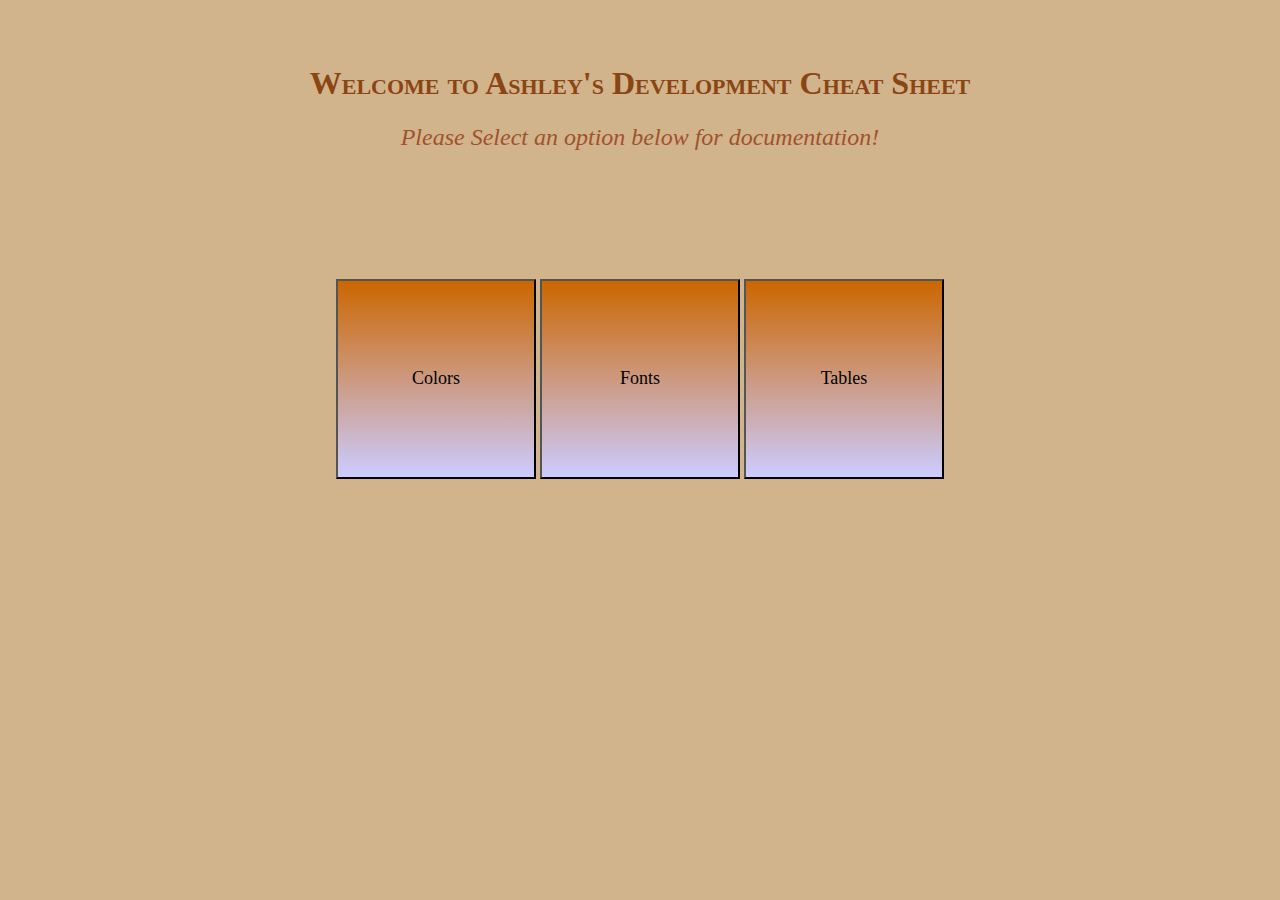
<file: index.html>
<!DOCTYPE html>
<html>
<head>
    <link href="./resources/css/index.css" type="text/css" rel="stylesheet">
  <title>My Development Cheat Sheet</title>
</head> 
<body>
</br>
</br>
    <h1 class="main">Welcome to Ashley's Development Cheat Sheet</h1>
    <h2 class="sub">Please Select an option below for documentation!</h2>
</br>
</br>
</br>
</br>
</br>
</br>
    <div class="optionbuttons">
        <a href="/colors.html"><button>Colors</button></a>
        <a href="/fonts.html"><button>Fonts</button></a>
        <a href="/tables.html"><button>Tables</button></a>
    </div>
</body>
</html>
</file>
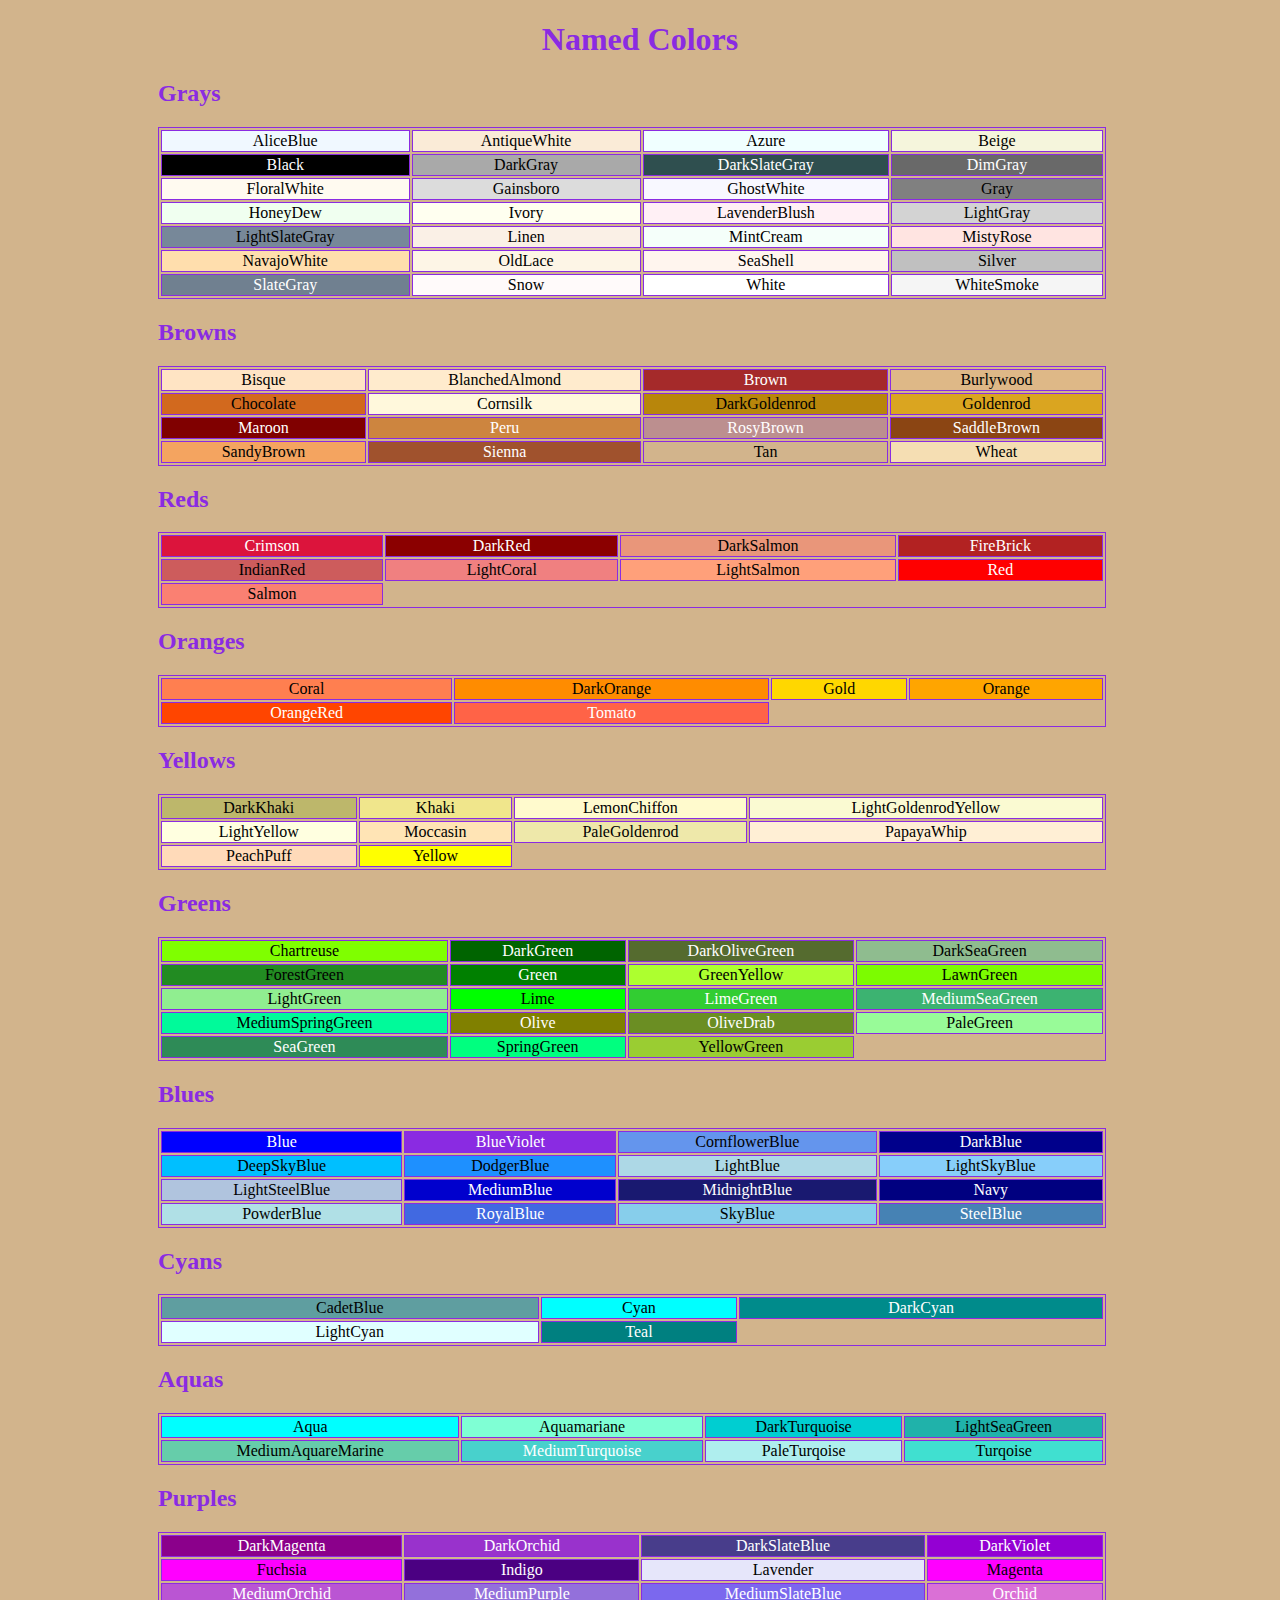
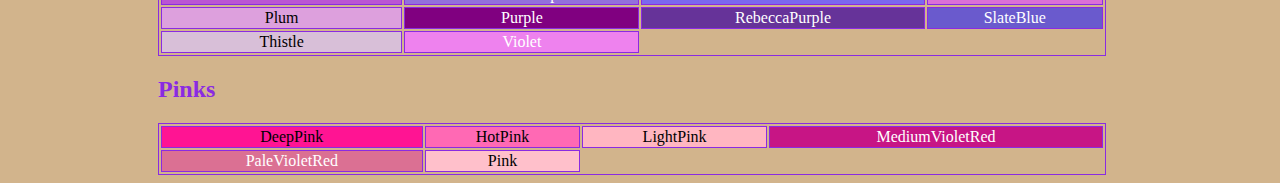
<file: colors.html>
<!DOCTYPE html>
<html>
<head>
    <link href="./resources/css/index.css" type="text/css" rel="stylesheet">
  <title>My Development Cheat Sheet</title>
</head>
<body>
    <h1 class="tabletitle">Named Colors</h1>
    <h2 class="tabletitles">Grays</h2>
    <table>
        <tr>
            <td class="gray01">AliceBlue</td>
            <td class="gray02">AntiqueWhite</td>
            <td class="gray03">Azure</td>
            <td class="gray04">Beige</td>
        </tr>
        <tr>
            <td class="gray05">Black</td>
            <td class="gray06">DarkGray</td>
            <td class="gray07">DarkSlateGray</td>
            <td class="gray08">DimGray</td>
        </tr>
        <tr>
            <td class="gray09">FloralWhite</td>
            <td class="gray10">Gainsboro</td>
            <td class="gray11">GhostWhite</td>
            <td class="gray12">Gray</td>
        </tr>
        <tr>
            <td class="gray13">HoneyDew</td>
            <td class="gray14">Ivory</td>
            <td class="gray15">LavenderBlush</td>
            <td class="gray16">LightGray</td>
        </tr>
        <tr>
            <td class="gray17">LightSlateGray</td>
            <td class="gray18">Linen</td>
            <td class="gray19">MintCream</td>
            <td class="gray20">MistyRose</td>
        </tr>
        <tr>
            <td class="gray21">NavajoWhite</td>
            <td class="gray22">OldLace</td>
            <td class="gray23">SeaShell</td>
            <td class="gray24">Silver</td>
        </tr>
        <tr>
            <td class="gray25">SlateGray</td>
            <td class="gray26">Snow</td>
            <td class="gray27">White</td>
            <td class="gray28">WhiteSmoke</td>
        </tr>
    </table>
    <h2 class="tabletitles">Browns</h2>
    <table>
        <tr>
            <td class="brown01">Bisque</td>
            <td class="brown02">BlanchedAlmond</td>
            <td class="brown03">Brown</td>
            <td class="brown04">Burlywood</td>
        </tr>
        <tr>
            <td class="brown05">Chocolate</td>
            <td class="brown06">Cornsilk</td>
            <td class="brown07">DarkGoldenrod</td>
            <td class="brown08">Goldenrod</td>
        </tr>
        <tr>
            <td class="brown09">Maroon</td>
            <td class="brown10">Peru</td>
            <td class="brown11">RosyBrown</td>
            <td class="brown12">SaddleBrown</td>
        </tr>
        <tr>
            <td class="brown13">SandyBrown</td>
            <td class="brown14">Sienna</td>
            <td class="brown15">Tan</td>
            <td class="brown16">Wheat</td>
        </tr>
    </table> 
    <h2 class="tabletitles">Reds</h2>
    <table>
        <tr>
            <td class="red01">Crimson</td>
            <td class="red02">DarkRed</td>
            <td class="red03">DarkSalmon</td>
            <td class="red04">FireBrick</td>
        </tr>
        <tr>
            <td class="red05">IndianRed</td>
            <td class="red06">LightCoral</td>
            <td class="red07">LightSalmon</td>
            <td class="red08">Red</td>
        </tr>
        <tr>
            <td class="red09">Salmon</td>
        </tr>
    </table>
    <h2 class="tabletitles">Oranges</h2>
        <table>
            <tr>
                <td class="orange01">Coral</td>
                <td class="orange02">DarkOrange</td>
                <td class="orange03">Gold</td>
                <td class="orange04">Orange</td>
            </tr>
            <tr>
                <td class="orange05">OrangeRed</td>
                <td class="orange06">Tomato</td>
            </tr>
        </table>
    <h2 class="tabletitles">Yellows</h2>
    <table>
        <tr>
            <td class="yellow01">DarkKhaki</td>
            <td class="yellow02">Khaki</td>
            <td class="yellow03">LemonChiffon</td>
            <td class="yellow04">LightGoldenrodYellow</td>
        </tr>
        <tr>
            <td class="yellow05">LightYellow</td>
            <td class="yellow06">Moccasin</td>
            <td class="yellow07">PaleGoldenrod</td>
            <td class="yellow08">PapayaWhip</td>
        </tr>
        <tr>
            <td class="yellow09">PeachPuff</td>
            <td class="yellow10">Yellow</td>
        </tr>
    </table>
    <h2 class="tabletitles">Greens</h2>
    <table>
        <tr>
            <td class="green01">Chartreuse</td>
            <td class="green02">DarkGreen</td>
            <td class="green03">DarkOliveGreen</td>
            <td class="green04">DarkSeaGreen</td>
        </tr>
        <tr>
            <td class="green05">ForestGreen</td>
            <td class="green06">Green</td>
            <td class="green07">GreenYellow</td>
            <td class="green08">LawnGreen</td>
        </tr>
        <tr>
            <td class="green09">LightGreen</td>
            <td class="green10">Lime</td>
            <td class="green11">LimeGreen</td>
            <td class="green12">MediumSeaGreen</td>
        </tr>
        <tr>
            <td class="green13">MediumSpringGreen</td>
            <td class="green14">Olive</td>
            <td class="green15">OliveDrab</td>
            <td class="green16">PaleGreen</td>
        </tr>
        <tr>
            <td class="green17">SeaGreen</td>
            <td class="green18">SpringGreen</td>
            <td class="green19">YellowGreen</td>
        </tr>
    </table>   
    <h2 class="tabletitles">Blues</h2>
    <table>
        <tr>
            <td class="blue01">Blue</td>
            <td class="blue02">BlueViolet</td>
            <td class="blue03">CornflowerBlue</td>
            <td class="blue04">DarkBlue</td>
        </tr>
        <tr>
            <td class="blue05">DeepSkyBlue</td>
            <td class="blue06">DodgerBlue</td>
            <td class="blue07">LightBlue</td>
            <td class="blue08">LightSkyBlue</td>
        </tr>
        <tr>
            <td class="blue09">LightSteelBlue</td>
            <td class="blue10">MediumBlue</td>
            <td class="blue11">MidnightBlue</td>
            <td class="blue12">Navy</td>
        </tr>
        <tr>
            <td class="blue13">PowderBlue</td>
            <td class="blue14">RoyalBlue</td>
            <td class="blue15">SkyBlue</td>
            <td class="blue16">SteelBlue</td>
        </tr>
    </table>
    <h2 class="tabletitles">Cyans</h2>
    <table>
        <tr>
            <td class="cyan01">CadetBlue</td>
            <td class="cyan02">Cyan</td>
            <td class="cyan03">DarkCyan</td>
        </tr>
        <tr>
            <td class="cyan04">LightCyan</td>
            <td class="cyan05">Teal</td>
        </tr>
    </table>
    <h2 class="tabletitles">Aquas</h2>
    <table>
        <tr>
            <td class="aqua01">Aqua</td>
            <td class="aqua02">Aquamariane</td>
            <td class="aqua03">DarkTurquoise</td>
            <td class="aqua04">LightSeaGreen</td>
        </tr>
        <tr>
            <td class="aqua05">MediumAquareMarine</td>
            <td class="aqua06">MediumTurquoise</td>
            <td class="aqua07">PaleTurqoise</td>
            <td class="aqua08">Turqoise</td>
        </tr>
    </table>
    <h2 class="tabletitles">Purples</h2>
    <table>
        <tr>
            <td class="purple01">DarkMagenta</td>
            <td class="purple02">DarkOrchid</td>
            <td class="purple03">DarkSlateBlue</td>
            <td class="purple04">DarkViolet</td>
        </tr>
        <tr>
            <td class="purple05">Fuchsia</td>
            <td class="purple06">Indigo</td>
            <td class="purple07">Lavender</td>
            <td class="purple08">Magenta</td>
        </tr>
        <tr>
            <td class="purple09">MediumOrchid</td>
            <td class="purple10">MediumPurple</td>
            <td class="purple11">MediumSlateBlue</td>
            <td class="purple12">Orchid</td>
        </tr>
        <tr>
            <td class="purple13">Plum</td>
            <td class="purple14">Purple</td>
            <td class="purple15">RebeccaPurple</td>
            <td class="purple16">SlateBlue</td>
        </tr>
        <tr>
            <td class="purple17">Thistle</td>
            <td class="purple18">Violet</td>
        </tr>
    </table>
    <h2 class="tabletitles">Pinks</h2>
    <table>
        <tr>
            <td class="pink01">DeepPink</td>
            <td class="pink02">HotPink</td>
            <td class="pink03">LightPink</td>
            <td class="pink04">MediumVioletRed</td>
        </tr>
        <tr>
            <td class="pink05">PaleVioletRed</td>
            <td class="pink06">Pink</td>
        </tr>
    </table> 
</body>
</html>
</file>
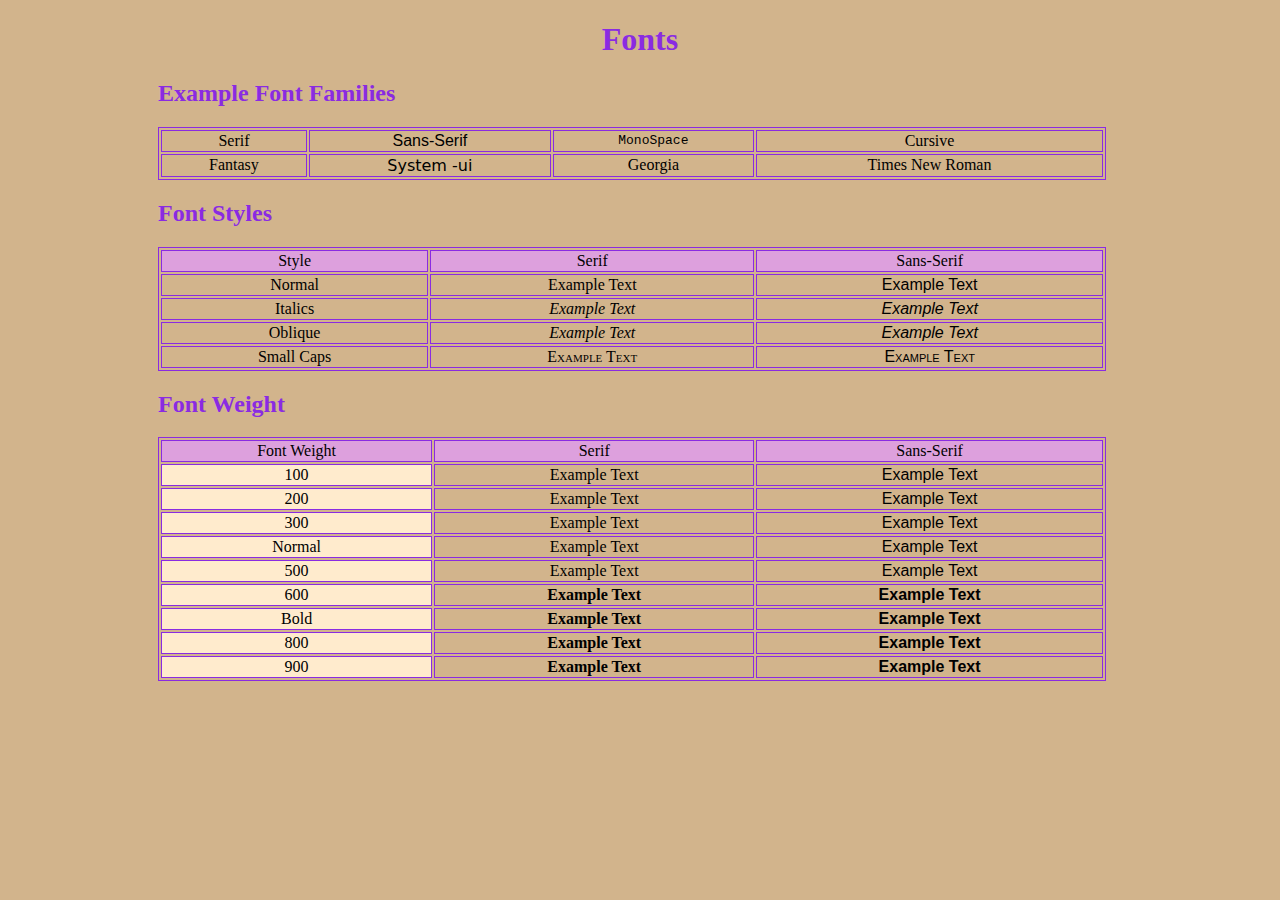
<file: fonts.html>
<!DOCTYPE html>
<html>
<head>
    <link href="./resources/css/index.css" type="text/css" rel="stylesheet">
  <title>My Development Cheat Sheet</title>
</head>
<body>
    <h1 class="tabletitle">Fonts</h1> 
    <h2 class="tabletitles">Example Font Families</h2>
    <table>
        <tr>
            <td class="font01">Serif</td>
            <td class="font02">Sans-Serif</td>
            <td class="font03">MonoSpace</td>
            <td class="font04">Cursive</td>
        </tr>
        <tr>
            <td class="font05">Fantasy</td>
            <td class="font06">System -ui</td>
            <td class="font07">Georgia</td>
            <td class="font08">Times New Roman</td>
        </tr>
    </table>
    <h2 class="tabletitles">Font Styles</h2>
    <table>
        <thead scope="col">
            <td>Style</td>
            <td>Serif</td>
            <td>Sans-Serif</td>
        </thead>
       
        <tr>
            <td>Normal</td>
            <td class="font09">Example Text</td>
            <td class="font10">Example Text</td>
        </tr>
        <tr>
            <td>Italics</td>
            <td class="font11">Example Text</td>
            <td class="font12">Example Text</td>
        </tr>
        <tr>
            <td>Oblique</td>
            <td class="font13">Example Text</td>
            <td class="font14">Example Text </td>
        </tr>
        <tr>
            <td>Small Caps</td>
            <td class="font15">Example Text</td>
            <td class="font16">Example Text </td>
        </tr>
    </table>
    <h2 class="tabletitles">Font Weight</h2>
    <table>
        <thead scope="col">
            <td>Font Weight</td>
            <td>Serif</td>
            <td>Sans-Serif</td>
        </thead>
       
        <tr>
            <td class="tags">100</td>
            <td class="font17">Example Text</td>
            <td class="font18">Example Text</td>
        </tr>
        <tr>
            <td class="tags">200</td>
            <td class="font19">Example Text</td>
            <td class="font20">Example Text</td>
        </tr>
        <tr>
            <td class="tags">300</td>
            <td class="font21">Example Text</td>
            <td class="font22">Example Text </td>
        </tr>
        <tr>
            <td class="tags">Normal</td>
            <td class="font23">Example Text</td>
            <td class="font24">Example Text </td>
        </tr>
        <tr>
            <td class="tags">500</td>
            <td class="font25">Example Text</td>
            <td class="font26">Example Text </td>
        </tr>
        <tr>
            <td class="tags">600</td>
            <td class="font27">Example Text</td>
            <td class="font28">Example Text </td>
        </tr>
        <tr>
            <td class="tags">Bold</td>
            <td class="font29">Example Text</td>
            <td class="font30">Example Text </td>
        </tr>
        <tr>
            <td class="tags">800</td>
            <td class="font31">Example Text</td>
            <td class="font32">Example Text </td>
        </tr>
        <tr>
            <td class="tags">900</td>
            <td class="font33">Example Text</td>
            <td class="font34">Example Text </td>
        </tr>
    </table>
</body>
</html>
</file>
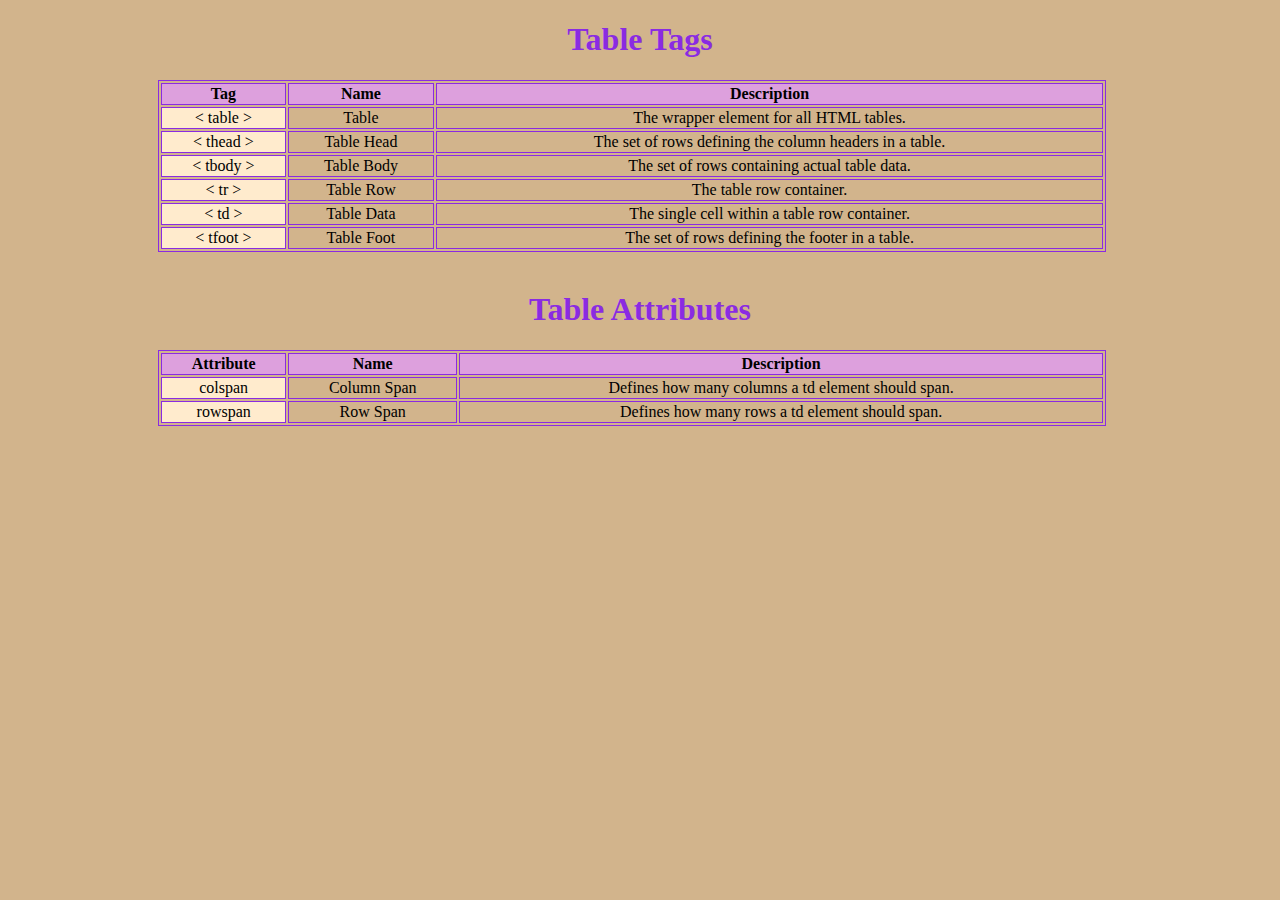
<file: tables.html>
<!DOCTYPE html>
<html>
<head>
    <link href="./resources/css/index.css" type="text/css" rel="stylesheet">
  <title>My Development Cheat Sheet</title>
</head>
<body>
    <h1 class="tabletitle">Table Tags</h1>
    <table>
        <thead>
            <th scope="col">Tag</th>
            <th scope="col">Name</th>
            <th scope="col">Description</th>
        </thead>
        <tbody>
        <tr>
            <td class="tags">&lt; table &gt;</td>
            <td>Table</td>
            <td>The wrapper element for all HTML tables.</td>
        </tr>
        <tr>
            <td class="tags">&lt; thead &gt;</td>
            <td>Table Head</td>
            <td>The set of rows defining the column headers in a table.</td>
        </tr>
        <tr>
            <td class="tags">&lt; tbody &gt;</td>
            <td>Table Body</td>
            <td>The set of rows containing actual table data.</td>
        </tr>
        <tr>
            <td class="tags">&lt; tr &gt;</td>
            <td>Table Row</td>
            <td>The table row container.</td>
        </tr>
        <tr>
            <td class="tags">&lt; td &gt;</td>
            <td>Table Data</td>
            <td>The single cell within a table row container.</td>
        </tr>
        <tr>
            <td class="tags">&lt; tfoot &gt;</td>
            <td>Table Foot</td>
            <td>The set of rows defining the footer in a table.</td>
        </tr>
    </tbody>
    </table>
    </br>
    <h1 class="tabletitle">Table Attributes</h1>
    <table>
        <thead>
            <th scope="col">Attribute</th>
            <th scope="col">Name</th>
            <th scope="col">Description</th>
        </thead>
        <tbody>
            <tr>
                <td class="tags">colspan</td>
                <td>Column Span</td>
                <td>Defines how many columns a td element should span.</td>
            </tr>
            <tr>
                <td class="tags">rowspan</td>
                <td>Row Span</td>
                <td>Defines how many rows a td element should span.</td>
            </tr>
        </tbody>
    </table>


</body>
</html>
</file>
<file: resources/css/index.css>
/* Titles */
.main{
    color:saddlebrown;
    font-variant: small-caps;
    font-weight: bold;
    text-align: center;
}
.sub{
    color:sienna;
    font-style: italic;
    font-weight: 200;
    text-align: center;
}
.tabletitle{
    color:blueviolet;
    font-weight: bold;
    text-align: center;
}
.tabletitles {
    color:blueviolet;
    font-weight: bold;
    text-align:left;
    position: relative;
    left: 150px;
}
html{
    background-color: tan;
    
}
/* Buttons */

.optionbuttons{
    text-align: center;
    display: block;
}
button{
    background: linear-gradient(to bottom,#cc6600 0%, #ccccff 100%);
    height: 200px;
    width: 200px;
    font-size: large;
    color:rgb(0, 0, 0);
    font-family: Georgia, 'Times New Roman', Times, serif;
}
/* Table Styling */
table{
    text-align:center;
    width:75%;
    position: relative;
    left:150px;
}
.tags{
    background-color: blanchedalmond;
}
thead{
    background-color: plum;
}

table, th, td {
    border: 1px solid blueviolet;
  }


  /* Colors */
.blue01{
    background-color: blue;
    color:white;
}
.blue02{
    background-color: blueviolet;
    color:white;
}
.blue03{
    background-color: cornflowerblue;
}
.blue04{
    background-color: darkblue;
    color:white;
}
.blue05{
    background-color: deepskyblue;
}
.blue06{
    background-color: dodgerblue;
}
.blue07{
    background-color: lightblue;
}
.blue08{
    background-color: lightskyblue;
}
.blue09{
    background-color: lightsteelblue;
}
.blue10{
    background-color: mediumblue;
    color:white;
}
.blue11{
    background-color: midnightblue;
    color:white;
}
.blue12{
    background-color: navy;
    color:white;
}
.blue13{
    background-color: powderblue
}
.blue14{
    background-color: royalblue;
    color:white;
}
.blue15{
    background-color: skyblue;
}
.blue16{
    background-color: steelblue;
    color:white;
}
.cyan01{
    background-color: cadetblue;
}
.cyan02{
    background-color: cyan;
}
.cyan03{
    background-color: Darkcyan;
    color:white;
}
.cyan04{
    background-color: lightcyan;
}
.cyan05{
    background-color: teal;
    color:white;
}
.aqua01{
    background-color: aqua;
}
.aqua02{
    background-color: aquamarine;
}
.aqua03{
    background-color: darkturquoise;
}
.aqua04{
    background-color: lightseagreen;
}
.aqua05{
    background-color: mediumaquamarine;
}
.aqua06{
    background-color: mediumturquoise;
    color:white;
}
.aqua07{
    background-color: paleturquoise;
}
.aqua08{
    background-color: turquoise;
}
.brown01{
    background-color: bisque;
}
.brown02{
    background-color: blanchedalmond;
}
.brown03{
    background-color: brown;
    color:white;
}
.brown04{
    background-color: burlywood;
}
.brown05{
    background-color: chocolate;
}
.brown06{
    background-color: cornsilk;
}
.brown07{
    background-color: darkgoldenrod;
}
.brown08{
    background-color: goldenrod;
}
.brown09{
    background-color: maroon;
    color:white;
}
.brown10{
    background-color: peru;
    color:white;
}
.brown11{
    background-color: rosybrown;
    color:white;
}
.brown12{
    background-color: saddlebrown;
    color:white;
    
}
.brown13{
    background-color: sandybrown;
}
.brown14{
    background-color: sienna;
    color:white;
}
.brown15{
    background-color: tan;
}
.brown16{
    background-color: wheat;
}
.gray01{
    background-color: aliceblue;
}
.gray02{
    background-color:antiquewhite;
}
.gray03{
    background-color: azure;
}
.gray04{
    background-color: beige;
}
.gray05{
    background-color: black;
    color:white;
}
.gray06{
    background-color: darkgray;
}
.gray07{
    background-color: darkslategray;
    color:white;
}
.gray08{
    background-color: dimgray;
    color:white;
}
.gray09{
    background-color: floralwhite;
}
.gray10{
    background-color: gainsboro;
}
.gray11{
    background-color: ghostwhite;
}
.gray12{
    background-color: gray;
    
}
.gray13{
    background-color: honeydew;
}
.gray14{
    background-color: ivory;
}
.gray15{
    background-color: lavenderblush;
}
.gray16{
    background-color: lightgray;
}
.gray17{
    background-color: lightslategray;
}
.gray18{
    background-color: linen;
}
.gray19{
    background-color: mintcream;
}
.gray20{
    background-color: mistyrose;
}
.gray21{
    background-color: navajowhite
}
.gray22{
    background-color: oldlace;
}
.gray23{
    background-color: seashell;
}
.gray24{
    background-color: silver;
}
.gray25{
    background-color: slategray;
    color:white;
}
.gray26{
    background-color: snow;
}
.gray27{
    background-color: white;
}
.gray28{
    background-color: whitesmoke;
}
.green01{
    background-color: chartreuse;
}
.green02{
    background-color:darkgreen ;
    color:white;
}
.green03{
    background-color: darkolivegreen;
    color:white;
}
.green04{
    background-color: darkseagreen;
}
.green05{
    background-color: forestgreen;
}
.green06{
    background-color: green;
    color:white;
}
.green07{
    background-color: greenyellow;
}
.green08{
    background-color: lawngreen;
}
.green09{
    background-color: lightgreen;
}
.green10{
    background-color: lime;
}
.green11{
    background-color: limegreen;
    color:white;
}
.green12{
    background-color: mediumseagreen;
    color:white;
}
.green13{
    background-color: mediumspringgreen;
}
.green14{
    background-color: olive;
    color:white;
}
.green15{
    background-color: olivedrab;
    color:white;
}
.green16{
    background-color: palegreen;
}
.green17{
    background-color: seagreen;
    color:white;
}
.green18{
    background-color: springgreen;
}
.green19{
    background-color: yellowgreen;
}
.orange01{
    background-color: coral;
}
.orange02{
    background-color: darkorange;
}
.orange03{
    background-color: gold;
}
.orange04{
    background-color: orange;
}
.orange05{
    background-color: orangered;
    color:white;
}
.orange06{
    background-color: tomato;
    color:white;
}
.pink01{
    background-color: deeppink;
}
.pink02{
    background-color: hotpink;
}
.pink03{
    background-color: lightpink;
}
.pink04{
    background-color: mediumvioletred;
    color:white;
}
.pink05{
    background-color: palevioletred;
    color:white;
}
.pink06{
    background-color: pink;
}
.red01{
    background-color: crimson ;
    color:white;
}
.red02{
    background-color: darkred;
    color:white;
}
.red03{
    background-color: darksalmon;
}
.red04{
    background-color: firebrick;
    color:white;
}
.red05{
    background-color: indianred;
}
.red06{
    background-color: lightcoral;
}
.red07{
    background-color: lightsalmon;
}
.red08{
    background-color: Red;
    color:white;
}
.red09{
    background-color: salmon;
}
.purple01{
    background-color: darkmagenta;
    color:white;
}
.purple02{
    background-color: darkorchid;
    color:white;
}
.purple03{
    background-color: darkslateblue;
    color:white;
}
.purple04{
    background-color: darkviolet;
    color:white;
}
.purple05{
    background-color: fuchsia;
}
.purple06{
    background-color: indigo;
    color:white;
}
.purple07{
    background-color: lavender;
}
.purple08{
    background-color: magenta;
}
.purple09{
    background-color: mediumorchid;
    color:white;
}
.purple10{
    background-color: mediumpurple;
    color:white;
}
.purple11{
    background-color: mediumslateblue;
    color:white;
}
.purple12{
    background-color: orchid;
    color:white;
}
.purple13{
    background-color: plum;
}
.purple14{
    background-color: purple;
    color:white;
}
.purple15{
    background-color: rebeccapurple;
    color:white;
}
.purple16{
    background-color: slateblue;
    color:white;
}
.purple17{
    background-color: thistle;
}
.purple18{
    background-color: violet;
    color:white;
}
.yellow01{
    background-color: darkkhaki;
}
.yellow02{
    background-color: khaki;
}
.yellow03{
    background-color: lemonchiffon;
}
.yellow04{
    background-color: lightgoldenrodyellow;
}
.yellow05{
    background-color: lightyellow ;
}
.yellow06{
    background-color: moccasin;
}
.yellow07{
    background-color: palegoldenrod;
}
.yellow08{
    background-color:papayawhip;
}
.yellow09{
    background-color: peachpuff;
}
.yellow10{
    background-color: yellow;
}

/* Fonts */
.font01{
    font-family: serif;
}
.font02{
    font-family: sans-serif;
}
.font03{
    font-family: monospace;
}
.font04{
    font-family: cursive;
}
.font05{
    font-family: fantasy;
}
.font06{
    font-family: system-ui, -apple-system, BlinkMacSystemFont, 'Segoe UI', Roboto, Oxygen, Ubuntu, Cantarell, 'Open Sans', 'Helvetica Neue', sans-serif;
}
.font07{
    font-family: Georgia, 'Times New Roman', Times, serif;
}
.font08{
    font-family: 'Times New Roman', Times, serif;
}
.font09{
    font-family: serif;
    font-style: normal;
}
.font10{
    font-family: sans-serif;
    font-style: normal;
}
.font11{
    font-family: serif;
    font-style: italic;
}
.font12{
    font-family: sans-serif;
    font-style: italic;
}
.font13{
    font-family: serif;
    font-style: oblique;
}
.font14{
    font-family: sans-serif;
    font-style: oblique;
}
.font15{
    font-family: serif;
    font-variant: small-caps;
}
.font16{
    font-family: sans-serif;
    font-variant: small-caps;
}
.font17{
    font-family: serif;
    font-weight: 100;
}
.font18{
    font-family: sans-serif;
    font-weight: 100;
}
.font19{
    font-family: serif;
    font-weight: 200;
}
.font20{
    font-family: sans-serif;
    font-weight: 200;
}
.font21{
    font-family: serif;
    font-weight: 300;
}
.font22{
    font-family: sans-serif;
    font-weight: 300;
}
.font23{
    font-family: serif;
    font-weight: normal;
}
.font24{
    font-family: sans-serif;
    font-weight: normal;
}
.font25{
    font-family: serif;
    font-weight: 500;
}
.font26{
    font-family: sans-serif;
    font-weight: 500;
}
.font27{
    font-family: serif;
    font-weight: 600;
}
.font28{
    font-family: sans-serif;
    font-weight: 600;
}
.font29{
    font-family: serif;
    font-weight: bold;
}
.font30{
    font-family: sans-serif;
    font-weight: bold;
}
.font31{
    font-family: serif;
    font-weight: 800;
}
.font32{
    font-family: sans-serif;
    font-weight: 800;
}
.font33{
    font-family: serif;
    font-weight: 900;
}
.font34{
    font-family: sans-serif;
    font-weight: 900;
}
</file>
